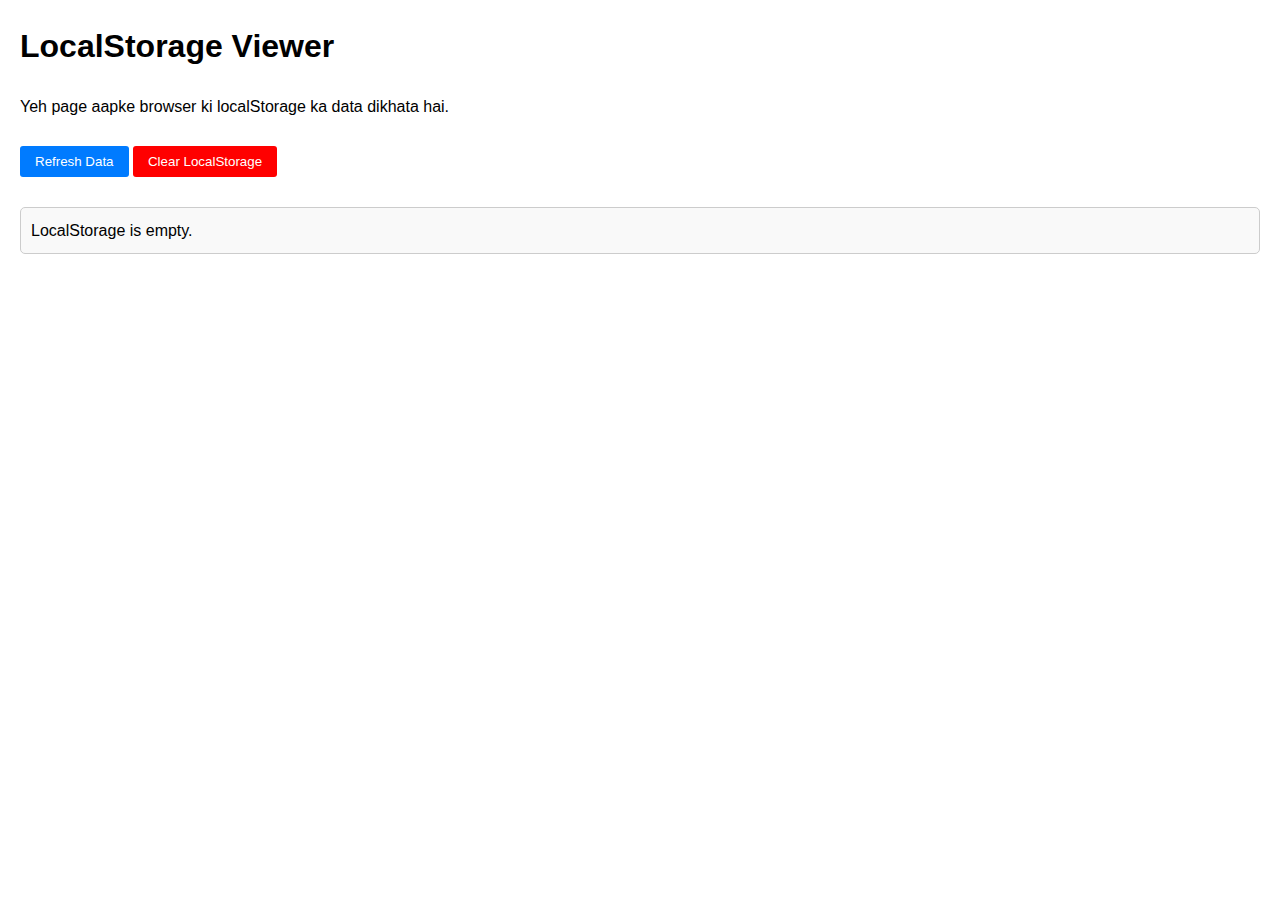
<file: LocalStorage.html>
<!DOCTYPE html>
<html lang="en">
<head>
    <meta charset="UTF-8">
    <meta name="viewport" content="width=device-width, initial-scale=1.0">
    <title>LocalStorage Viewer</title>
    <style>
        body {
            font-family: Arial, sans-serif;
            margin: 20px;
            line-height: 1.6;
        }
        #localStorageData {
            margin-top: 20px;
            padding: 10px;
            border: 1px solid #ccc;
            border-radius: 5px;
            background-color: #f9f9f9;
        }
        .btn {
            margin: 10px 0;
            padding: 8px 15px;
            border: none;
            border-radius: 3px;
            background-color: #007bff;
            color: white;
            cursor: pointer;
        }
        .btn:hover {
            background-color: #0056b3;
        }
    </style>
</head>
<body>

    <h1>LocalStorage Viewer</h1>
    <p>Yeh page aapke browser ki localStorage ka data dikhata hai.</p>
    <button class="btn" onclick="refreshData()">Refresh Data</button>
    <button class="btn" style="background-color: red;" onclick="clearLocalStorage()">Clear LocalStorage</button>

    <div id="localStorageData">
        <!-- LocalStorage data yahan dikhega -->
    </div>

    <script>
        // Function to refresh and display localStorage data
        function refreshData() {
            const localStorageData = document.getElementById("localStorageData");
            localStorageData.innerHTML = ""; // Clear existing data

            if (localStorage.length === 0) {
                localStorageData.textContent = "LocalStorage is empty.";
                return;
            }

            const ul = document.createElement("ul");
            for (let i = 0; i < localStorage.length; i++) {
                const key = localStorage.key(i);
                const value = localStorage.getItem(key);

                const li = document.createElement("li");
                li.textContent = `${key}: ${value}`;
                ul.appendChild(li);
            }
            localStorageData.appendChild(ul);
        }

        // Function to clear localStorage
        function clearLocalStorage() {
            if (confirm("Kya aap sach mein localStorage clear karna chahte hain?")) {
                localStorage.clear();
                refreshData();
                alert("LocalStorage clear kar diya gaya.");
            }
        }

        // Automatically refresh data on page load
        window.onload = refreshData;
    </script>

</body>
</html>
</file>
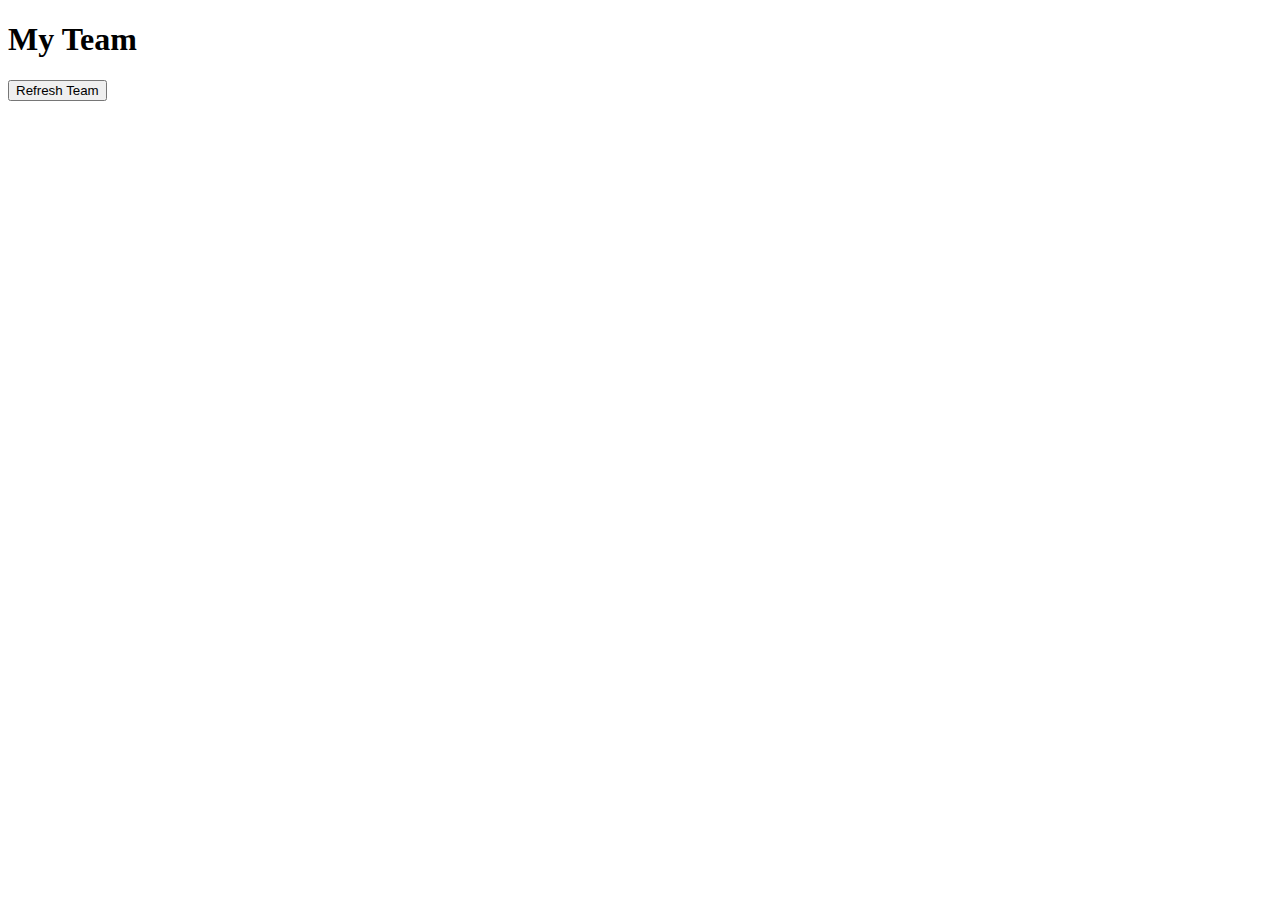
<file: myteam.html>
<!DOCTYPE html>
<html lang="en">

<head>
    <meta charset="UTF-8">
    <meta name="viewport" content="width=device-width, initial-scale=1.0">
    <title>My Team</title>
</head>

<body>
    <h1>My Team</h1>
    <ul id="teamList">
        <!-- Team members will be dynamically added here -->
    </ul>
    <button onclick="fetchTeamData()">Refresh Team</button>

    <script>
        function fetchTeamData() {
            const userData = JSON.parse(localStorage.getItem("user")); // Get current user data
            if (!userData) {
                alert("Please log in first.");
                return;
            }

            const userId = userData.userID;

            // Fetch team data from Firebase
            database.ref('users').orderByChild('userID').equalTo(userId).once('value').then(snapshot => {
                if (snapshot.exists()) {
                    const userKey = Object.keys(snapshot.val())[0]; // Get the user's database key
                    const teamRef = database.ref('users/' + userKey + '/team');

                    teamRef.once('value').then(teamSnapshot => {
                        const teamData = teamSnapshot.val();

                        // Display the team data on the page
                        const teamList = document.getElementById("teamList"); // Assuming you have a UL or DIV with ID 'teamList'
                        teamList.innerHTML = ""; // Clear existing content

                        if (teamData) {
                            Object.values(teamData).forEach(member => {
                                const listItem = document.createElement("li");
                                listItem.textContent = `Name: ${member.name}, UserID: ${member.userID}`;
                                teamList.appendChild(listItem);
                            });
                        } else {
                            teamList.textContent = "No team members yet.";
                        }
                    });
                }
            }).catch(error => alert("Error fetching team data: " + error.message));
        }

    </script>
    <script src="app.js"></script>

</body>

</html>
</file>
